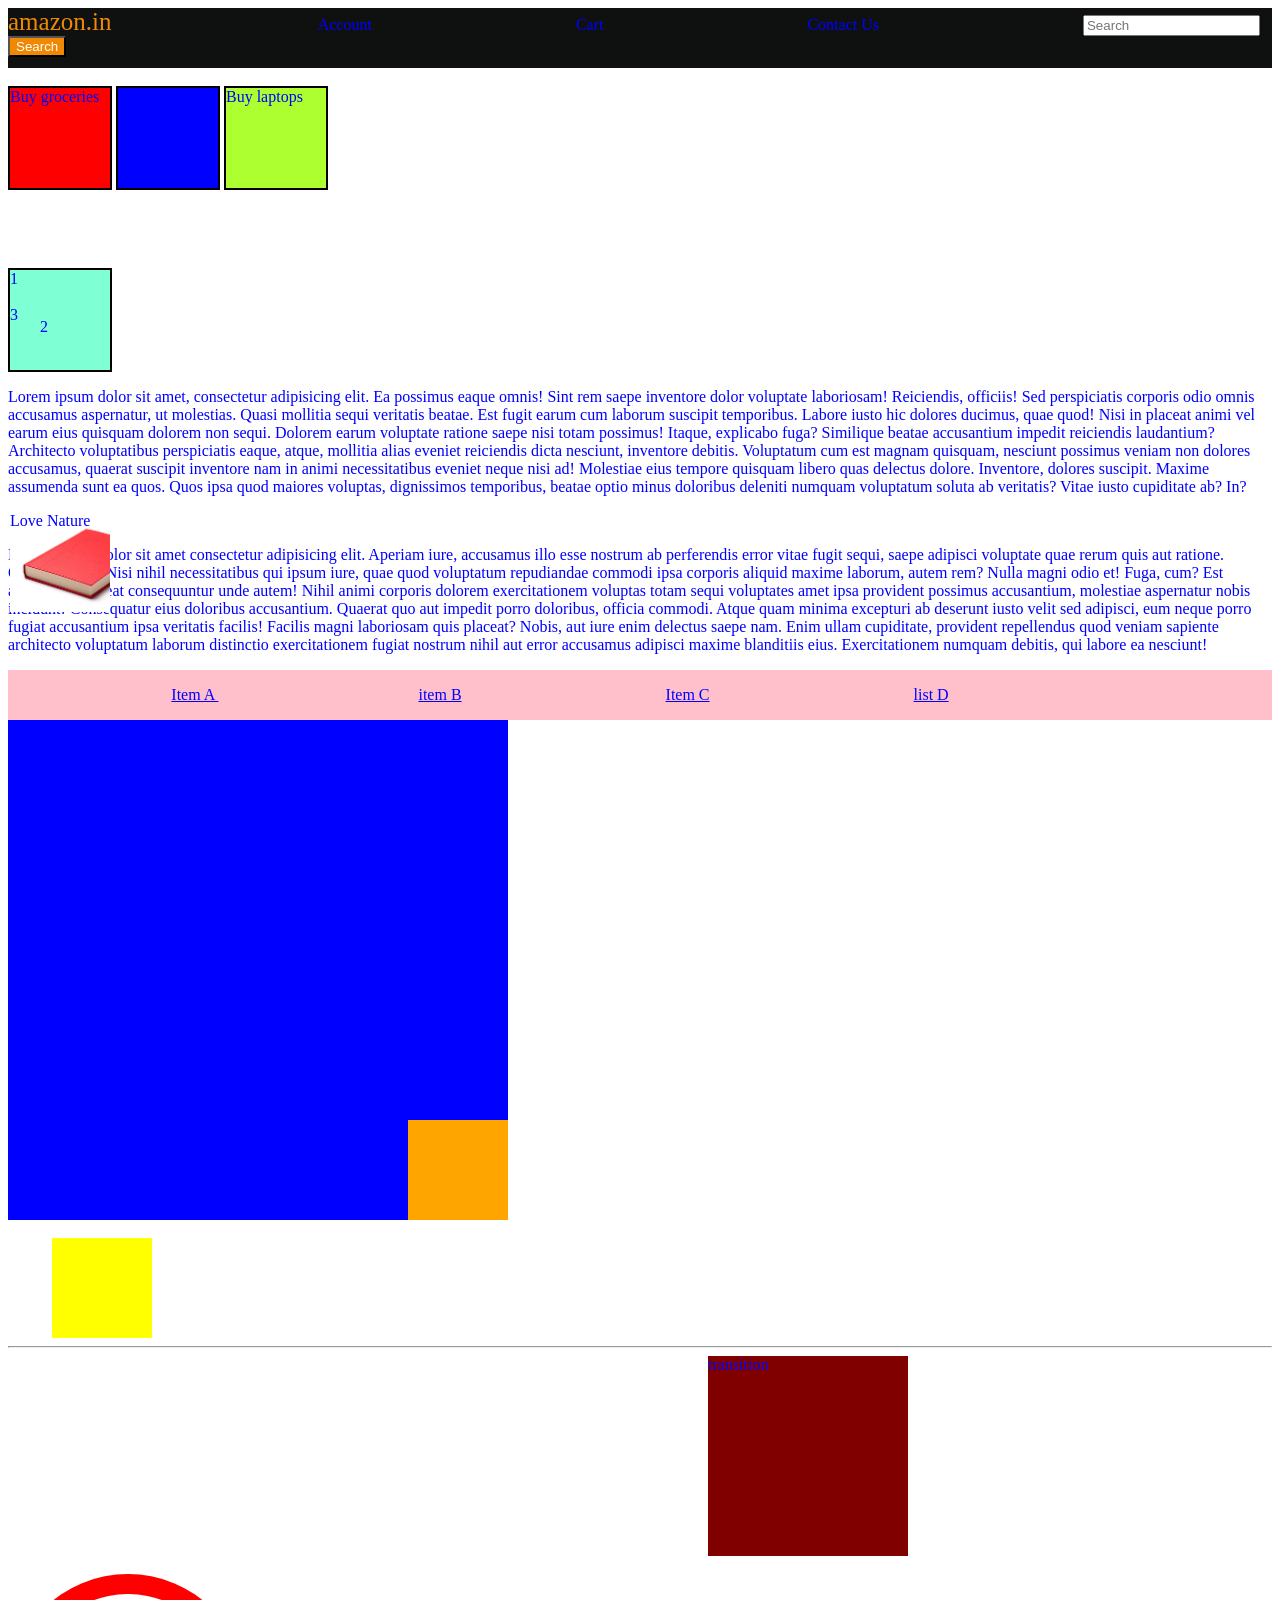
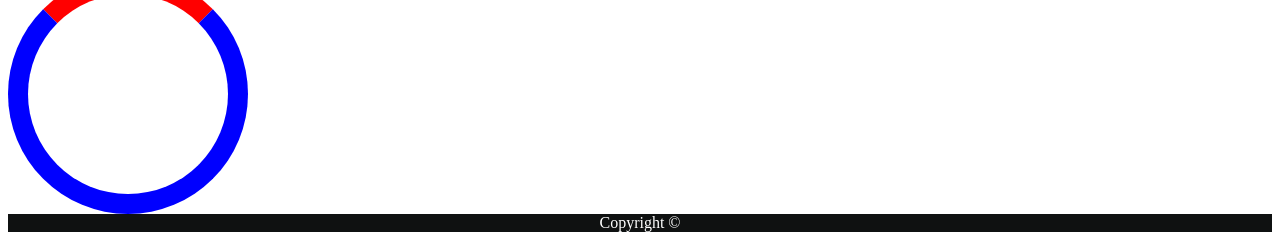
<file: index1.html>
<!-- <!DOCTYPE html>
<html lang="en">
<head>
    <meta charset="UTF-8">
    <meta name="viewport" content="width=device-width, initial-scale=1.0">
    <title>MY First HTML Page</title>
    <link rel="stylesheet" href="style.css">
<style>
   button{
      background-color: blue;
   }
</style>  
   </head>
<body>
   HELLO WORLD!!
      <p> This is a paragraph.</p> '
      <h1 id="h1"> This is a heading 1</h1>
      <h2> This is a heading 2</h2>
      <h4> This is a heading 4</h4>
      <h5> This is a heading 5</h5>
      <h6> This is a heading 6</h6>

      <p> Sample Paragraph</p>
      <a href="https://www.google.com/"> Google</a>
      <br> 
      <a href="https://www.facebook.com/"> Facebook</a> 
      <br>
      <a href="/Hello.html"> Go to Hello</a>
      <br>
      <img src="book.jpg" alt=" Book Image" height="100">
      <br><hr>
      <b> Bold</b>
      <br>
      <i> Italic</i>
      <br>
      <u> Underline</u> 
      <br>
      <big> Big text</big> 
      <hr>
      <small> Small text</small>
      <br><hr>
      <p>H<sub>2</sub>O</p>
      <br><hr>  
      <p>3<sup>2</sup>=  9 </p>
      <pre>
        Lorem ipsum dolor sit amet,
           consectetur adipisicing elit. Iure deserunt impedit natus libero debitis obcaecati delectus tempora ullam molestiae incidunt, officiis repudiandae nam possimus facere cum exercitationem, animi minima quis?
      </pre>
<hr>
<br>
<hr>
<br>

<h1> list </h1>
<ol>
    <li> Item 1 </li>
    <li> Item 2 
        <ul>
            <li> Sub Item 1 </li>
            <li> Sub Item 2 </li>
            </ul>
        </ol>
        <p>
         This is the end of the page.
        </p>
        <button style="background-color: pink;"> Click me!!</button><br>


        <div id="box">
         hello, my name is fazil,<br> 
         i am learning web development,<br>
         i want to be a good coder<br>
         i live in kashmir.
         </div> 
<br><br>
<h1 class="heading"> this is my question 1</h1>
<h2 class="heading"> what is html? </h2><br>
<h3 class="heading"> html is a markup language </h3><br>
Lorem, ipsum dolor sit amet consectetur adipisicing elit. Obcaecati odit quasi cum necessitatibus eius commodi dicta recusandae doloremque nemo in quo, sed voluptatum inventore facere eveniet assumenda delectus doloribus. Rem?
Rem itaque exercitationem ex reprehenderit impedit tempora harum officia aliquam omnis assumenda eum alias quaerat doloribus dignissimos deleniti tenetur eaque repellat recusandae error labore, quidem qui quasi in? Similique, aliquam?
<h1>Heading Task</h1>
<div id="outer">
   Lorem ipsum dolor sit amet consectetur adipisicing elit. Quibusdam dolorum perspiciatis rem corporis voluptatibus repudiandae illo quas unde, velit ipsum facere doloribus saepe eum cumque quia assumenda itaque quos doloremque.
   <div id="inner">
Lorem ipsum, dolor sit amet consectetur adipisicing elit. Atque, incidunt fugit voluptatum temporibus reiciendis assumenda, et repellat voluptate ducimus saepe aperiam fuga maiores facilis architecto molestias! Possimus voluptates iste animi! 
   </div>
</div>
<div id="today">
   Today is a good day.
</div>

<div id="navbar">
   <a id=logo>amazon.in </a>
   <a>Account</a>
   <a> Cart</a>
   <a>Contact Us</a>
      <input type="text" placeholder="Search">
      <button> Search</button>
</div>
</body></html> -->

<!DOCTYPE html>
<html lang="en">
<head>
   <meta charset="UTF-8">
   <meta name="viewport" content="width=device-width, initial-scale=1.0">
   <title>Document</title>
    <link rel="stylesheet" href="style.css">
</head>
<body>
   <header>
      <div id="navbar">
   <a id=logo>amazon.in </a>
   <a>Account</a>
   <a> Cart</a>
   <a>Contact Us</a>
      <input type="text" placeholder="Search">
      <button> Search</button> </div>
   </header>
   <div id="content">
      <br>
   <div class="box" style="background-color: red;"> Buy groceries</div>
   <div class="box" style="background-color:blue"> Buy mobiles</div>
   <div class="box" style="background-color: greenyellow;"> Buy laptops</div></div>
   <div class="position">
   <div id="box1">1</div>
   <div id="box2">2</div>
   <div id="box3">3</div>
   </div>
   <p>Lorem ipsum dolor sit amet, consectetur adipisicing elit. Ea possimus eaque omnis! Sint rem saepe inventore dolor voluptate laboriosam! Reiciendis, officiis! Sed perspiciatis corporis odio omnis accusamus aspernatur, ut molestias.
   Quasi mollitia sequi veritatis beatae. Est fugit earum cum laborum suscipit temporibus. Labore iusto hic dolores ducimus, quae quod! Nisi in placeat animi vel earum eius quisquam dolorem non sequi.
   Dolorem earum voluptate ratione saepe nisi totam possimus! Itaque, explicabo fuga? Similique beatae accusantium impedit reiciendis laudantium? Architecto voluptatibus perspiciatis eaque, atque, mollitia alias eveniet reiciendis dicta nesciunt, inventore debitis.
   Voluptatum cum est magnam quisquam, nesciunt possimus veniam non dolores accusamus, quaerat suscipit inventore nam in animi necessitatibus eveniet neque nisi ad! Molestiae eius tempore quisquam libero quas delectus dolore.
   Inventore, dolores suscipit. Maxime assumenda sunt ea quos. Quos ipsa quod maiores voluptas, dignissimos temporibus, beatae optio minus doloribus deleniti numquam voluptatum soluta ab veritatis? Vitae iusto cupiditate ab? In?</p>
    <div id="nature">Love Nature</div>
    <br>

   <p>Lorem ipsum dolor sit amet consectetur adipisicing elit. Aperiam iure, accusamus illo esse nostrum ab perferendis error vitae fugit sequi, saepe adipisci voluptate quae rerum quis aut ratione. Quidem, error.
   Nisi nihil necessitatibus qui ipsum iure, quae quod voluptatum repudiandae commodi ipsa corporis aliquid maxime laborum, autem rem? Nulla magni odio et! Fuga, cum? Est aspernatur placeat consequuntur unde autem!
   Nihil animi corporis dolorem exercitationem voluptas totam sequi voluptates amet ipsa provident possimus accusantium, molestiae aspernatur nobis incidunt! Consequatur eius doloribus accusantium. Quaerat quo aut impedit porro doloribus, officia commodi.
   Atque quam minima excepturi ab deserunt iusto velit sed adipisci, eum neque porro fugiat accusantium ipsa veritatis facilis! Facilis magni laboriosam quis placeat? Nobis, aut iure enim delectus saepe nam.
   Enim ullam cupiditate, provident repellendus quod veniam sapiente architecto voluptatum laborum distinctio exercitationem fugiat nostrum nihil aut error accusamus adipisci maxime blanditiis eius. Exercitationem numquam debitis, qui labore ea nesciunt!</p>
<div class="navbar1">
<ul>
   <li><a href="#">Item A </a></li>
   <li><a href="#">item B</a></li>
   <li><a href="#"> Item C</a></li>
   <li><a href="#">list D</a></li>
</ul>
</div>
<div class="outer">
   <div class="inner">
   </div>
</div><br>
<div id="media">
</div><hr>
<div class="amimation">
<div id="boxmodel"> transition</div>
</div>
<br>
<div id="circle">

</div>
   <footer>Copyright &#169</footer>
</body>
</html>
</file>
<file: style.css>
/*
 *{
    padding: 0;
    margin: 0;
    color: white;
}

p{
    color: #ffff00;
}

h1{
    color: rgb(0, 255, 0);
text-align: center;
text-transform: capitalize;
}
list {
    color: #ff87f4;
}   
button {
    background-color: #f08804;
    color: white;
}

#box{
    background-color: blue;
}

.heading {
    color: red;
}

a {
    text-decoration: none;
    margin-right: 200px;
}
 
#h1 {
    font-weight: bold;
 }
#outer
{
    text-size=25px;
}
#inner{
    height: 100px;
    font-size: 10px;
}
#today{
    background-color: Green;
    height: 100px;
    width: 100px;
    border-radius: 50%;
    text-align: center;
    padding-top: 30px;
}
#navbar{
    height: 60px;
    background-color: #0f1111;
}
#logo{
    color:#f08804;
    font-size: 25px;
} */
*{
    color:blue;
}
#navbar{
    height: 60px;
    background-color: #0f1111;
    flex-align: start;
}
#logo{
    color:#f08804;
    font-size: 25px;
} 
button {
    background-color: #f08804;
    color: white;
}
a {
    margin-right: 200px;
}
.box {
    height: 100px;
    width: 100px;
    border: 2px solid black;
    display: inline-block;
}

#content{
    height: 200px;
}

footer{
background-color: #0f1111;
color:white;
text-align: center;
}

.position{
    height: 100px;
    width: 100px;
    background-color: aquamarine;
    border: 2px solid black;
    display: inline-block;
}
#box1{
    position: static;
    top: 30px
}
#box2{
    position: relative;
    top: 30px;
    left: 30px;
}
#nature{
    height: 100px;
    width: 100px;
    background-image: url('book.jpg');
    background-size: cover;
    position: absolute;
    left: 10px
}
.navbar1{
   background-color: pink; 
   display: flex;
   justify-content: space-evenly;
}
li{
    list-style-type:none;
    display: inline;
    color: red;
}
.outer{
    position: relative;
    height: 500px;
    width: 500px;
    background-color:blue;
    display: flex;
    justify-content: flex-end;
    align-items: flex-start;
}
.inner{
    height: 100px;
    width: 100px;
    background-color: orange;
     align-self: flex-end;
}
#media{
    height: 100px;
    width: 100px;
    background-color: yellow;
    transform: translate(44px);
}
/* @media (max-width:300px){
    #media{
        background-color: green;
    }
}
@media (min-width:300px) and (max-width: 400px){
    #media{
        background-color: pink;
    }
}

@media (min-width:400px) and (max-width:600px){
    #media{
        background-color: red;
    }
}
@media (min-width:600px){
    #media{
        background-color: black;
    }
} */
.animation{
    height: 1000px;
    width: 1000px;
 }

 #boxmodel:hover{

  background-color: red;
  color: white;
  font-size:30px;
 }

 #boxmodel{
    height: 200px;
    width: 200px;
  background-color: maroon;
  transition-property: all;
  /* transition-duration: 2s;
    transition-timing-function: steps(3); */
    transition-delay: 2s;
    position: relative;
    left:700px;
    /* rotate: z 90deg; */
    transform: skew(50px);
 }
 #circle{
    height: 200px;
    width: 200px;
    border-radius: 50%;
    border: 20px solid blue;
    border-top: 20px solid red;
    animation: spin 2s linear infinite;
 }
@keyframes spin{
        from{
             transform: rotate(0deg);
        }
        to{ 
            transform: rotate(360deg);
        }
}
</file>
